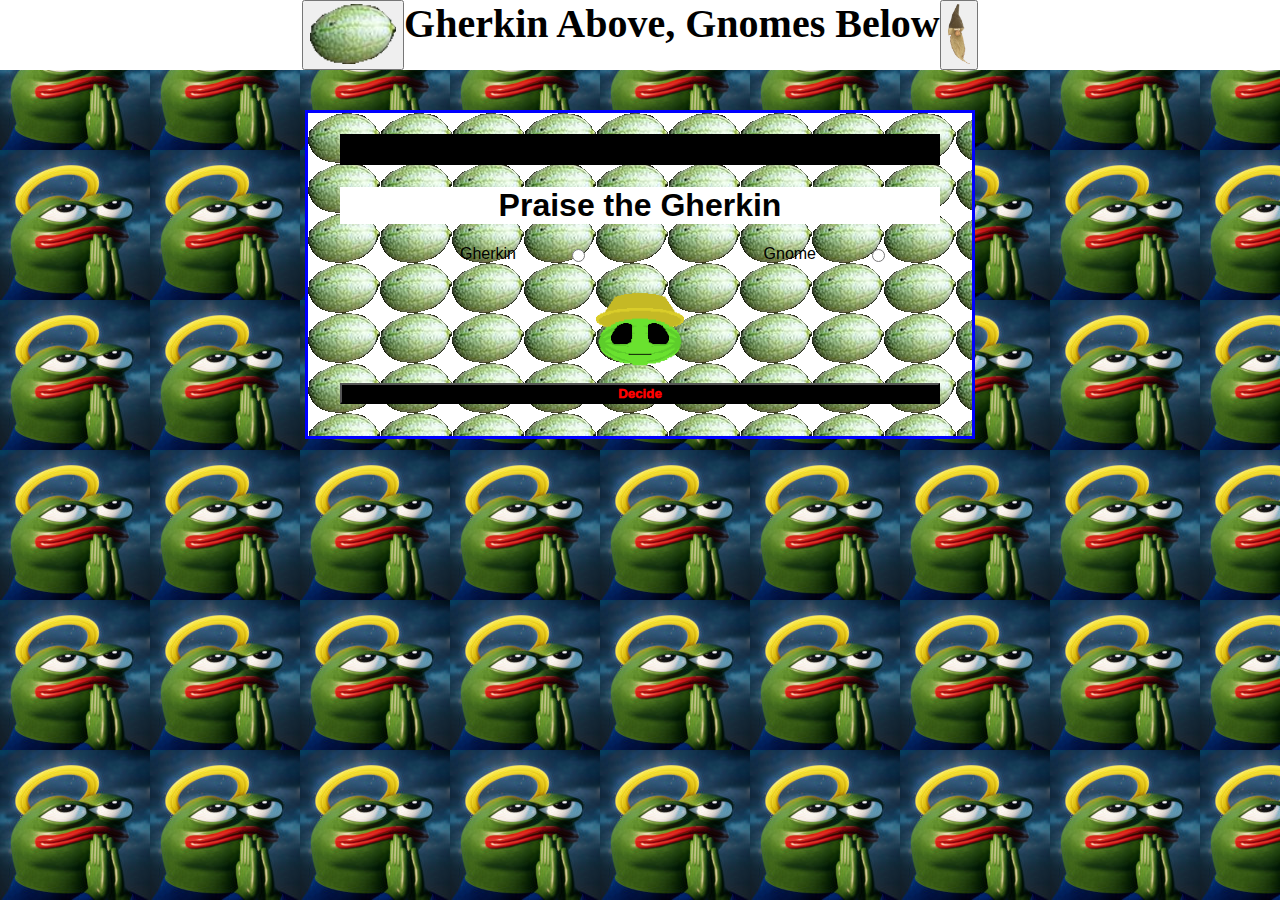
<file: index.html>
<!DOCTYPE html>
<html>
<head>
    <meta charset="UTF-8">
    <meta name="viewport" content="width=device-width, initial-scale=1">
    <title>Worship the Great Gherkin</title>
    <link id='stylesheet' rel="stylesheet" href="Index_Source.css">
</head>
<body>
    <main>
        <h1 id="PraiseCommand"></h1>
        <h1 id="WorshipDemand">Praise the Gherkin</h1>
        <form id ="WillPraise" name="PraiseHim"
            action="He_Is_Praised.html" method="get">
        
            <div>
                <!--On radio button change, change Gherkin image from happy to angry-->
                <label for="Gherkin" id="Gherkin">Gherkin</label>
                <input type="radio" id="GherkinBtn" name="GorG" value="Gherkin" class="Btn">

                <label for="Gnome">Gnome</label>
                <input type="radio" id="GnomeBtn" name="GorG" value="Gnome" class="Btn">
            </div>

            <div>
                <label for="buttonStatus" id="RadioStatus"><img src="NeutralGherkin.png" id="Gherkin_image" class="center"></label>
            </div>

            <div>
                <input type="button" id="BtnDecision" value="Decide">
            </div>
        </form>
    </main>
    <script src="Gherkin_JS.js"></script>
    <script src="https://code.jquery.com/jquery-3.4.1.slim.min.js"></script>
</body>
</html>
</file>
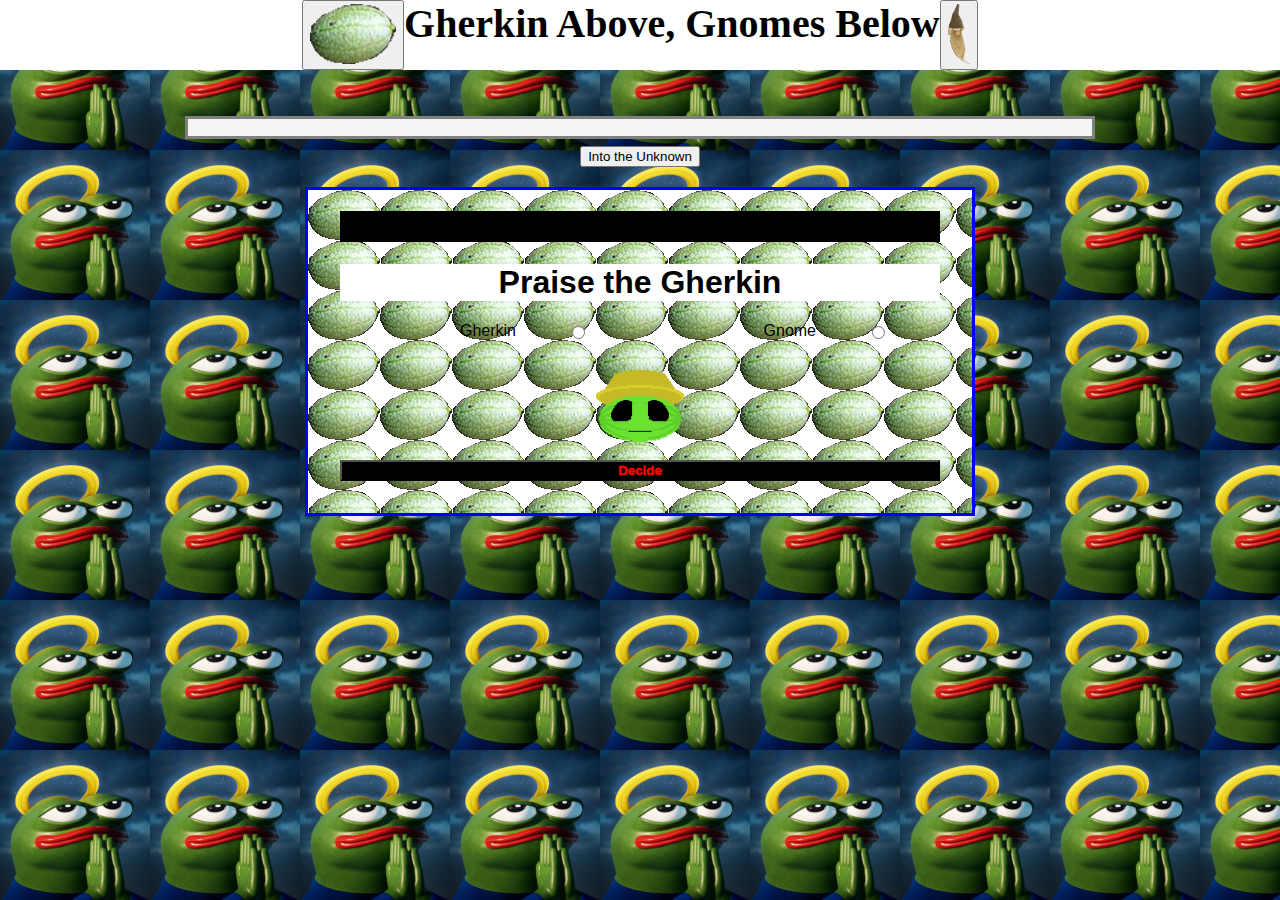
<file: Base/index.html>
<!DOCTYPE html>
<html>
<head>
    <meta charset="UTF-8">
    <meta name="viewport" content="width=device-width, initial-scale=1">
    <title>Worship the Great Gherkin</title>
    <link id='stylesheet' rel="stylesheet" href="Index_Source.css">
    <link id="searchbarstylesheet" rel="stylesheet" href="../Search_bar_css.css">
</head>
<body>
    <h2>
        <input type="text" id="Search_bar" name="Search_bar">
        <br>
        <input type="button" id="search_btn" value="Into the Unknown">
    </h2>

    <main>
        <h1 id="PraiseCommand"></h1>
        <h1 id="WorshipDemand">Praise the Gherkin</h1>
        <form id ="WillPraise" name="PraiseHim"
            action="He_Is_Praised.html" method="get">
        
            <div>
                <!--On radio button change, change Gherkin image from happy to angry-->
                <label for="Gherkin" id="Gherkin">Gherkin</label>
                <input type="radio" id="GherkinBtn" name="GorG" value="Gherkin" class="Btn">

                <label for="Gnome">Gnome</label>
                <input type="radio" id="GnomeBtn" name="GorG" value="Gnome" class="Btn">
            </div>

            <div>
                <label for="buttonStatus" id="RadioStatus"><img src="../images/NeutralGherkin.png" id="Gherkin_image" class="center"></label>
            </div>

            <div>
                <input type="button" id="BtnDecision" value="Decide">
            </div>
        </form>
    </main>
    <script src="Gherkin_JS.js"></script>
    <script src="../Search_bar_lib.js"></script>
</body>
</html>
</file>
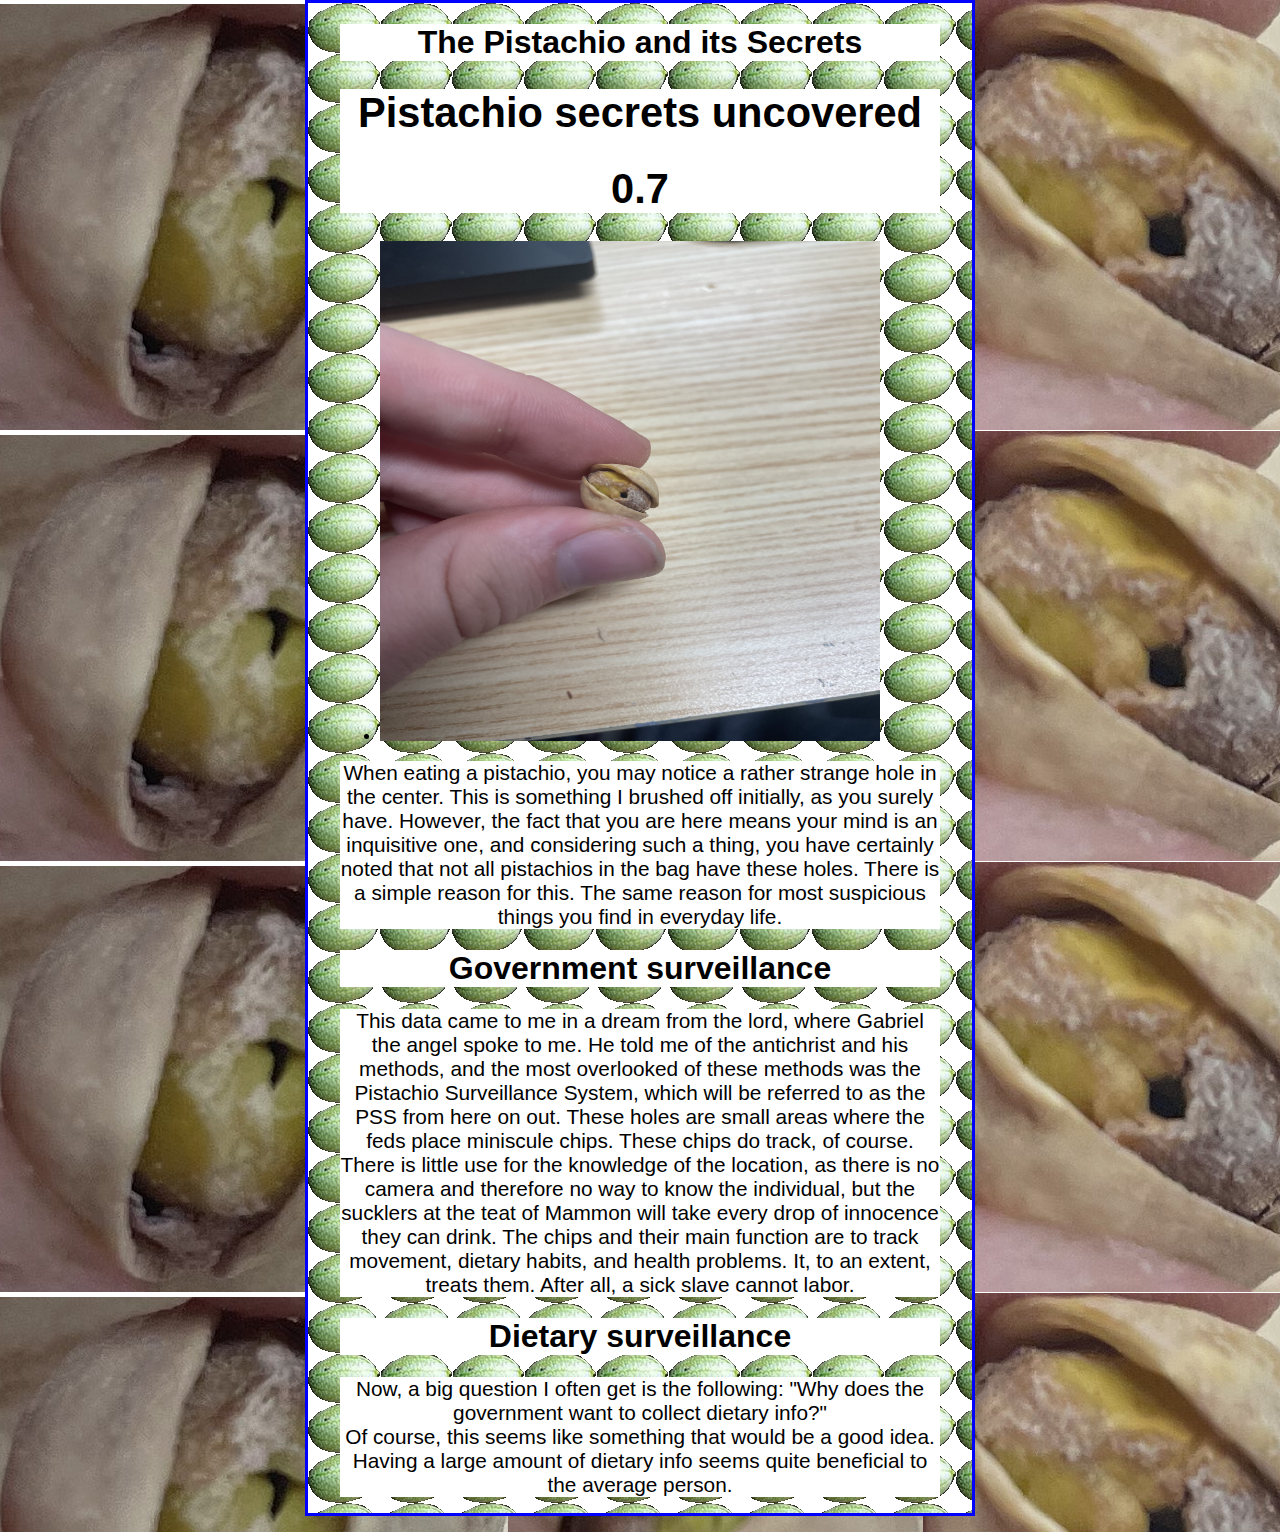
<file: pistachio_secrets.html>
<!DOCTYPE html>
<html>
<head>
    <meta charset="UTF-8">
    <meta name="viewport" content="width=device-width, initial-scale=1">
    <title>Worship the Great Gherkin</title>
    <link id='stylesheet' rel="stylesheet" href="Pistachio_Source.css">
</head>
<body>
    <main>
        <h1 id="top1">The Pistachio and its Secrets</h1>
        <div>
        <h1>Pistachio secrets uncovered</h1>
        <h1 id="pstcho_secret_uncovered">0</h1>
        </div>

        <form id ="WillPraise" name="PraiseHim"
            action="He_Is_Praised.html" method="get">
            <!--This is an image that cycles every few seconds, showing pistachio holes-->
            <ul id="slider">
                <li><img src="Pistachio_secret1.jpg" style="width:500px;height:500px;" id="slide"/></li> 
            </ul>

        <!--Generic button to expand the menus-->
        <div>
            When eating a pistachio, you may notice a rather strange hole in the center. This is something I brushed
            off initially, as you surely have. However, the fact that you are here means your mind is an inquisitive one,
            and considering such a thing, you have certainly noted that not all pistachios in the bag have these holes.
            There is a simple reason for this. The same reason for most suspicious things you find in everyday life.
        </div>
        <h1>Government surveillance</h1>
        <div>
            This data came to me in a dream from the lord, where Gabriel the angel spoke to me. He
            told me of the antichrist and his methods, and the most overlooked of these methods was
            the Pistachio Surveillance System, which will be referred to as the PSS from here on out.
            These holes are small areas where the feds place miniscule chips. These chips do track,
            of course. There is little use for the knowledge of the location, as there is no camera
            and therefore no way to know the individual, but the sucklers at the teat of Mammon will 
            take every drop of innocence they can drink. The chips and their main function are to
            track movement, dietary habits, and health problems. It, to an extent, treats them. After
             all, a sick slave cannot labor. 
        </div>
        <h1>Dietary surveillance</h1>
        <div>
            Now, a big question I often get is the following: "Why does the government want to
             collect dietary info?" <br>
            Of course, this seems like something that would be a good idea. Having a large amount
            of dietary info seems quite beneficial to the average person.
        </div>
    </main>
    <script src="pistachio_secret_JS.js"></script>
    <script src="https://code.jquery.com/jquery-3.4.1.slim.min.js"></script>
</body>
</html>
</file>
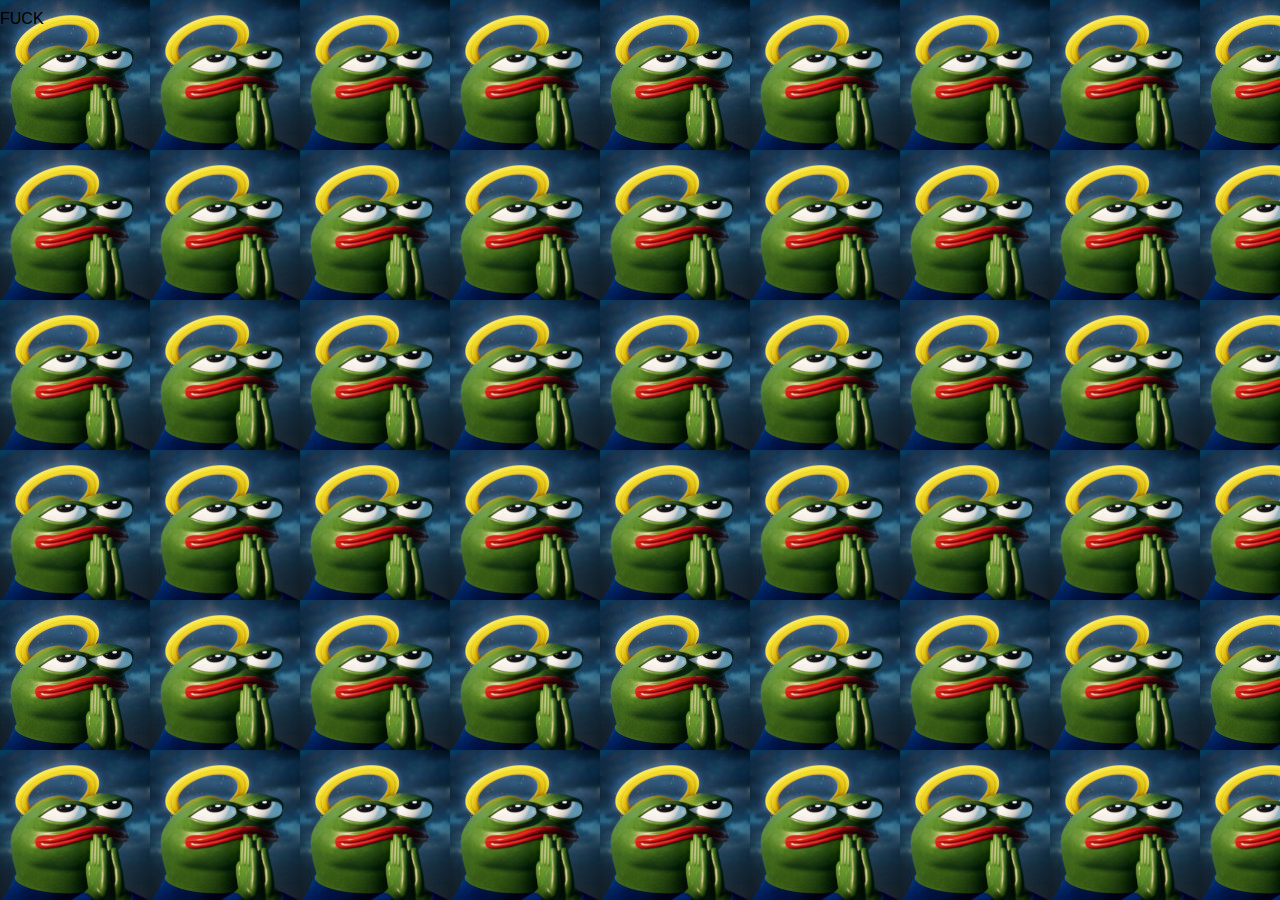
<file: Praise_Gnome.html>
<!DOCTYPE html>
<html>
<head>
    <meta charset="UTF-8">
    <meta name="viewport" content="width=device-width, initial-scale=1">
    <title>Gherkin Lore</title>
    <link rel="stylesheet" href="Praise_Gherkin_Source.css">
</head>

<body>

FUCK

</body>
</file>
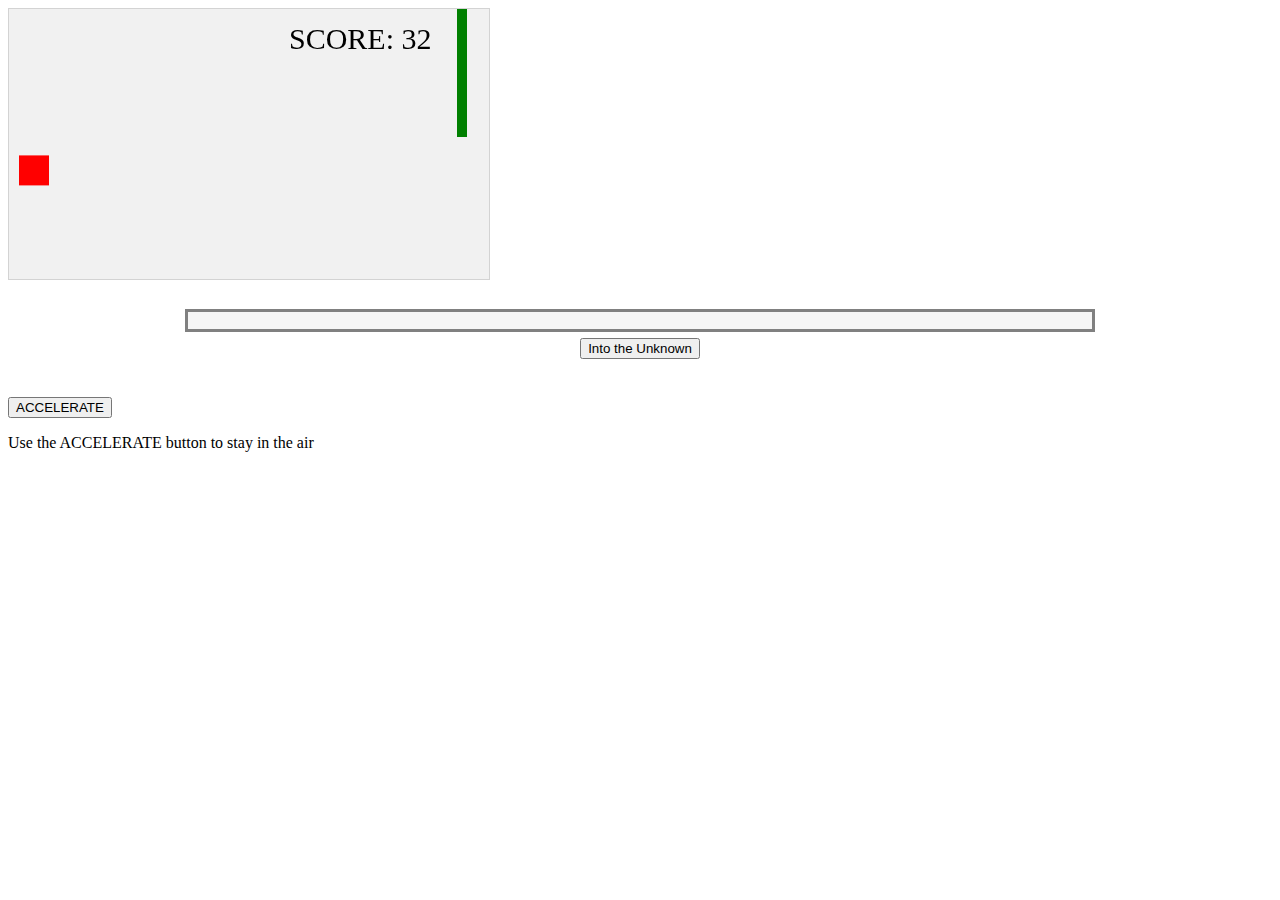
<file: Gaem/Gaem.html>
<!DOCTYPE html>
<html>
<head>
<meta name="viewport" content="width=device-width, initial-scale=1.0"/>
<style>
canvas {
    border:1px solid #d3d3d3;
    background-color: #f1f1f1;
}
</style>
<link id="searchbarstylesheet" rel="stylesheet" href="../Search_bar_css.css">
</head>
<body>
    
    <h2>
        <input type="text" id="Search_bar" name="Search_bar">
        <br>
        <input type="button" id="search_btn" value="Into the Unknown">
    </h2>

</body>
<body onload="startGame()">

<script src="../Gaem/Gaem_JS.js"></script>
<script src="../Search_bar_lib.js"></script>
<br>
<button onmousedown="accelerate(-0.2)" onmouseup="accelerate(0.05)">ACCELERATE</button>
<p>Use the ACCELERATE button to stay in the air</p>
</body>
</html>
</file>
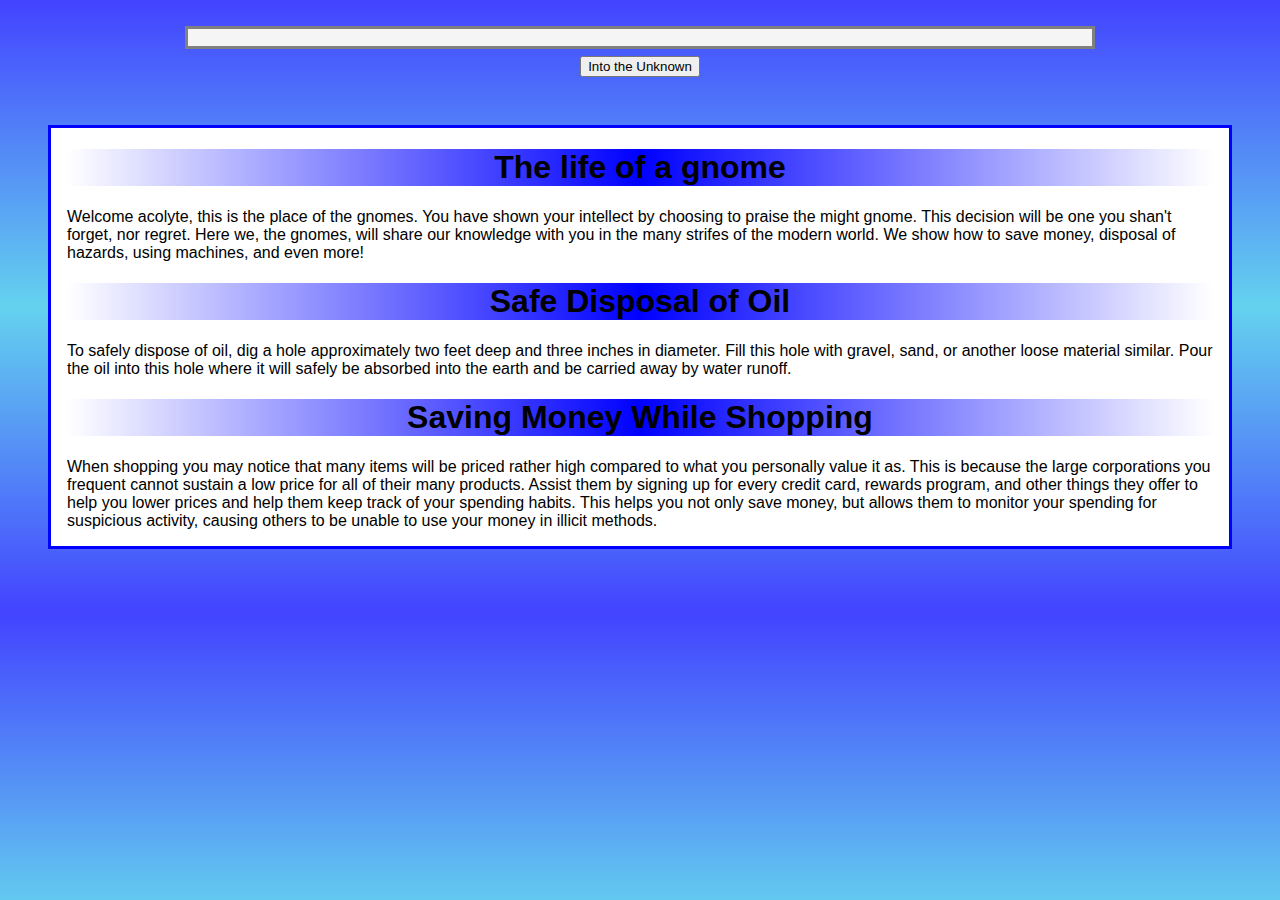
<file: Gnomes/Gnome_Life.html>
<!DOCTYPE html>
<html>
<head>
    <meta charset="UTF-8">
    <meta name="viewport" content="width=device-width, initial-scale=1">
    <title>Gnome Acolyte</title>
    <link id='stylesheet' rel="stylesheet" href="Gnome_Life_Source.css">
    <link id="searchbarstylesheet" rel="stylesheet" href="../Search_bar_css.css">
</head>
<body>
    
<h2>
    <input type="text" id="Search_bar" name="Search_bar">
    <br>
    <input type="button" id="search_btn" value="Into the Unknown">
</h2>
    
    <main>
        <h1 id="Gnome_title">The life of a gnome</h1>
        
        <!--Generic button to expand the menus-->
        <div>
            Welcome acolyte, this is the place of the gnomes. You have shown your intellect by choosing
            to praise the might gnome. This decision will be one you shan't forget, nor regret. Here we, 
            the gnomes, will share our knowledge with you in the many strifes of the modern world. We 
            show how to save money, disposal of hazards, using machines, and even more!
        </div>
        <h1>Safe Disposal of Oil</h1>
        <div>
            To safely dispose of oil, dig a hole approximately two feet deep and three inches in diameter.
             Fill this hole with gravel, sand, or another loose material similar. Pour the oil into this 
             hole where it will safely be absorbed into the earth and be carried away by water runoff.
        </div>
        <h1>Saving Money While Shopping</h1>
        <div>
            When shopping you may notice that many items will be priced rather high compared to what you 
            personally value it as. This is because the large corporations you frequent cannot sustain a 
            low price for all of their many products. Assist them by signing up for every credit card, 
            rewards program, and other things they offer to help you lower prices and help them keep track 
            of your spending habits. This helps you not only save money, but allows them to monitor your 
            spending for suspicious activity, causing others to be unable to use your money in illicit 
            methods. 
        </div>

        </main>
    <script src="Gnome_LIfe_JS.js"></script>
    <script src="../Search_bar_lib.js"></script>
</body>
</html>
</file>
<file: Index_Source.css>
body {
    font-family: Arial, Helvetica, sans-serif;
    background-color: white;
    margin: 0 auto;
    width: auto;
    padding: 0 0em 1em;
    background-image: url("PepePray.jpg");
}
main {
    background-color: white;
    width: 600px;
    border: 3px solid blue;
    padding: 0 2em 1em;
    margin: auto;
    background-image: url("GherkinIcon.png");
}
h1 {
    color: black;
    width: auto;
    text-align: center;
    background-color: white;
}
#PraiseCommand {
    color: red;
    height: 31px;
    background-color: black;
}
div {
    display: flex;
    justify-content: center;
    margin-bottom: 1em;
}
label {
    display: inline-block;
    width: 11em;
    text-align: right;
}
input {
    margin-left: auto;
    margin-right: auto;
}
span {
    color: red;
}
.center {
    display: block;
    margin-left: auto;
    margin-right: auto;
    width: 50%;
  }

#BtnDecision {
    background-color: black;
    color: red;
    font-weight: 999;
    width: 100%;
}
#GAGB {
    background-color: white;
    width: auto;
    font-weight: 900;
    font-family: "Papyrus", fantasy;
    font-size: 40px;
    height: 70px;
}

/* Dropdown Button */
.dropbtn {
    background-color: #3498DB;
    color: white;
    padding: 16px;
    font-size: 16px;
    border: none;
    cursor: pointer;
  }
  
  /* Dropdown button on hover & focus */
  .dropbtn:hover, .dropbtn:focus {
    background-color: #2980B9;
  }
  
  /* The container <div> - needed to position the dropdown content */
  .dropdown {
    position: relative;
    display: inline-block;
  }
  
  /* Dropdown Content (Hidden by Default) */
  .dropdown-content {
    display: none;
    position: absolute;
    background-color: #f1f1f1;
    min-width: 160px;
    box-shadow: 0px 8px 16px 0px rgba(0,0,0,0.2);
    z-index: 1;
  }
  
  /* Links inside the dropdown */
  .dropdown-content a {
    color: black;
    padding: 12px 16px;
    text-decoration: none;
    display: block;
  }
  
  /* Change color of dropdown links on hover */
  .dropdown-content a:hover {background-color: #ddd;}
  
  /* Show the dropdown menu (use JS to add this class to the .dropdown-content container when the user clicks on the dropdown button) */
  .show {display:block;}
</file>
<file: Base/Index_Source.css>
body {
    font-family: Arial, Helvetica, sans-serif;
    background-color: white;
    margin: 0 auto;
    width: auto;
    padding: 0 0em 1em;
    background-image: url("../images/PepePray.jpg");
}
main {
    background-color: white;
    width: 600px;
    border: 3px solid blue;
    padding: 0 2em 1em;
    margin: auto;
    background-image: url("../images/GherkinIcon.png");
}
h1 {
    color: black;
    width: auto;
    text-align: center;
    background-color: white;
}
#PraiseCommand {
    color: red;
    height: 31px;
    background-color: black;
}
div {
    display: flex;
    justify-content: center;
    margin-bottom: 1em;
}
label {
    display: inline-block;
    width: 11em;
    text-align: right;
}
input {
    margin-left: auto;
    margin-right: auto;
}
span {
    color: red;
}
.center {
    display: block;
    margin-left: auto;
    margin-right: auto;
    width: 50%;
  }

#BtnDecision {
    background-color: black;
    color: red;
    font-weight: 999;
    width: 100%;
}
#GAGB {
    background-color: white;
    width: auto;
    font-weight: 900;
    font-family: "Papyrus", fantasy;
    font-size: 40px;
    height: 70px;
}

/* Dropdown Button */
.dropbtn {
    background-color: #3498DB;
    color: white;
    padding: 16px;
    font-size: 16px;
    border: none;
    cursor: pointer;
  }
  
  /* Dropdown button on hover & focus */
  .dropbtn:hover, .dropbtn:focus {
    background-color: #2980B9;
  }
  
  /* The container <div> - needed to position the dropdown content */
  .dropdown {
    position: relative;
    display: inline-block;
  }
  
  /* Dropdown Content (Hidden by Default) */
  .dropdown-content {
    display: none;
    position: absolute;
    background-color: #f1f1f1;
    min-width: 160px;
    box-shadow: 0px 8px 16px 0px rgba(0,0,0,0.2);
    z-index: 1;
  }
  
  /* Links inside the dropdown */
  .dropdown-content a {
    color: black;
    padding: 12px 16px;
    text-decoration: none;
    display: block;
  }
  
  /* Change color of dropdown links on hover */
  .dropdown-content a:hover {background-color: #ddd;}
  
  /* Show the dropdown menu (use JS to add this class to the .dropdown-content container when the user clicks on the dropdown button) */
  .show {display:block;}
</file>
<file: Search_bar_css.css>
/*
Here I used h2 to center the search bar and button. It's hacky but best I could do with an idea
I had two days to fulfill lol
 */
h2 {
  text-align: center;
}

#Search_bar{
  margin: 0 auto;
  width: 900px;
  border: 3px solid gray;
  background-color: whitesmoke;
}
</file>
<file: Pistachio_Source.css>
body {
    font-family: Arial, Helvetica, sans-serif;
    background-color: white;
    margin: 0 auto;
    width: auto;
    padding: 0 0em 1em;
    background-image: url("PistachioSecretBanner.png");
}
main {
    background-color: white;
    width: 600px;
    border: 3px solid blue;
    padding: 0 2em 1em;
    margin: auto;
    background-image: url("GherkinIcon.png");
}
h1 {
    color: black;
    width: auto;
    text-align: center;
    background-color: white;
}
#PraiseCommand {
    color: red;
    height: 31px;
    background-color: black;
}
div {
  color: black;
  width: auto;
  text-align: center;
  background-color: white;
  font-size: 1.3em;
}
label {
    display: inline-block;
    width: 11em;
    text-align: right;
}
input {
    margin-left: auto;
    margin-right: auto;
}
span {
    color: red;
}
.center {
    display: block;
    margin-left: auto;
    margin-right: auto;
    width: 50%;
  }

#BtnDecision {
    background-color: black;
    color: red;
    font-weight: 999;
    width: 100%;
}
#GAGB {
    background-color: white;
    width: auto;
    font-weight: 900;
    font-family: "Papyrus", fantasy;
    font-size: 40px;
    height: 70px;
}

/* Dropdown Button */
.dropbtn {
    background-color: #3498DB;
    color: white;
    padding: 16px;
    font-size: 16px;
    border: none;
    cursor: pointer;
  }
  
  /* Dropdown button on hover & focus */
  .dropbtn:hover, .dropbtn:focus {
    background-color: #2980B9;
  }
  
  /* The container <div> - needed to position the dropdown content */
  .dropdown {
    position: relative;
    display: inline-block;
  }
  
  /* Dropdown Content (Hidden by Default) */
  .dropdown-content {
    display: none;
    position: absolute;
    background-color: #f1f1f1;
    min-width: 160px;
    box-shadow: 0px 8px 16px 0px rgba(0,0,0,0.2);
    z-index: 1;
  }
  
  /* Links inside the dropdown */
  .dropdown-content a {
    color: black;
    padding: 12px 16px;
    text-decoration: none;
    display: block;
  }
  
  /* Change color of dropdown links on hover */
  .dropdown-content a:hover {background-color: #ddd;}
  
  /* Show the dropdown menu (use JS to add this class to the .dropdown-content container when the user clicks on the dropdown button) */
  .show {display:block;}
</file>
<file: Praise_Gherkin_Source.css>
body {
    font-family: Arial, Helvetica, sans-serif;
    background-color: white;
    margin: 0 auto;
    margin-top: 10px;
    width: auto;
    padding: 0 0em 1em;
    background-image: url("PepePray.jpg");
}
main {
    background-color: white;
    width: 600px;
    border: 3px solid blue;
    padding: 0 2em 1em;
    margin: auto;
    background-image: url("GherkinIcon.png");
}
h1 {
    color: black;
    width: auto;
    text-align: center;
    background-color: white;
}
#PraiseCommand {
    color: red;
    height: 31px;
    background-color: black;
}
div {
    display: flex;
    justify-content: center;
    margin-bottom: 1em;
}
label {
    display: inline-block;
    width: 11em;
    text-align: right;
}
input {
    margin-left: auto;
    margin-right: auto;
}
span {
    color: red;
}
.center {
    display: block;
    margin-left: auto;
    margin-right: auto;
    width: 50%;
  }

#BtnDecision {
    background-color: black;
    color: red;
    font-weight: 999;
    width: 100%;
}
#GAGB {
    background-color: white;
    width: auto;
    font-weight: 900;
    font-family: "Papyrus", fantasy;
    font-size: 40px;
    height: 70px;
}

/* Dropdown Button */
.dropbtn {
  position: relative;
  margin-top: 3px;
  margin-bottom: 3px;
  color: black;
  width: 600px;
  text-align: center;
  background-color: white;
    padding: 3px;
    font-size: 40px;
    font-weight: 600;
    border: black, 3px;
    cursor: pointer;
    
  }
  
  /* Dropdown button on hover & focus */
  .dropbtn:hover, .dropbtn:focus {
    background-color: #a0a0a0;
  }
  
  /* The container <div> - needed to position the dropdown content */
  .dropdown {
    position: relative;
    display: inline-block;
  }
  
  /* Dropdown Content (Hidden by Default) */
  .dropdown-content {
    display: none;
    background-color: white;
    width: auto;
    border: 3px solid blue;
    padding: 0 2em 1em;
    margin: auto;
  }
  
  /* Links inside the dropdown */
  .dropdown-content a {
    color: black;
    padding: 12px 16px;
    text-decoration: none;
    display: block;
  }
  
  /* Change color of dropdown links on hover */
  .dropdown-content a:hover {background-color: #ddd;}
  
  /* Show the dropdown menu (use JS to add this class to the .dropdown-content container when the user clicks on the dropdown button) */
  .show {display:block;}
</file>
<file: Gnomes/Gnome_Life_Source.css>
body {
  font-family: Arial, Helvetica, sans-serif;
  background-color: white;
  margin: 0 auto;
  margin-top: 10px;
  width: auto;
  padding: 0 0em 1em;
  background-image: linear-gradient(rgb(67, 67, 255), rgb(100, 210, 238), rgb(67, 67, 255));
}

main {
  background-color: white;
  border: 3px solid blue;
  padding: 0 1em 1em;
  margin: 3em;
}

h1 {
  color: black;
  width: auto;
  text-align: center;
  background-image: linear-gradient(to right, white, blue, white);
}

h2 {
  text-align: center;
}

#Search_bar{
  margin: 0 auto;
  width: 600px;
  border: 3px solid gray;
  background-color: whitesmoke;
}
</file>
